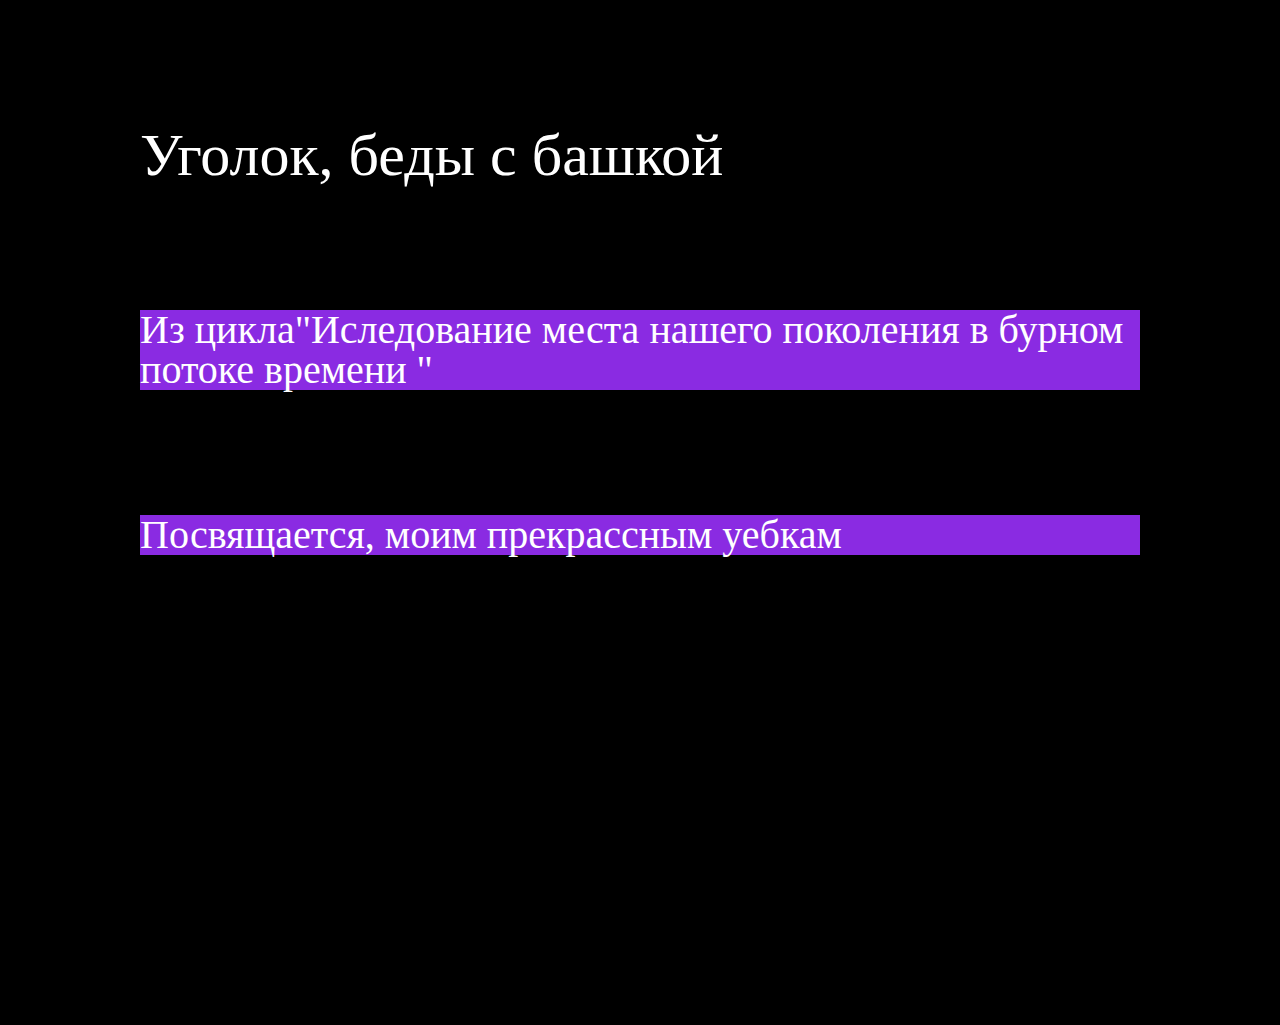
<file: index.html>
<!DOCTYPE html>
<html lang="ru">
	<head>
		<title>Хабб(V0.01 Мне было так лень придумывать оригинальное название )</title>
		<link rel="stylesheet" href="style.css" />
		<meta http-equiv="Content-type" content="text/html;charset=UTF-8" />
	</head>
<body>
<div class= "content">
	<div class="zagolovoc">
		<h1>Уголок, беды с башкой</h1> 
    </div>
	<div class="Proisvedenie-one">
		 <div class ="Proisvedenie-one_inst">
		        <a href="cycle.html">Из цикла"Иследование места нашего поколения в бурном потоке времени "</a>
		</div>
		<div  class ="Proisvedenie-one_inst">
 <a href="yebki.html"> Посвящается, моим прекрассным уебкам </a>
		</div>
	</div>
</div>

</body>
</html>
</file>
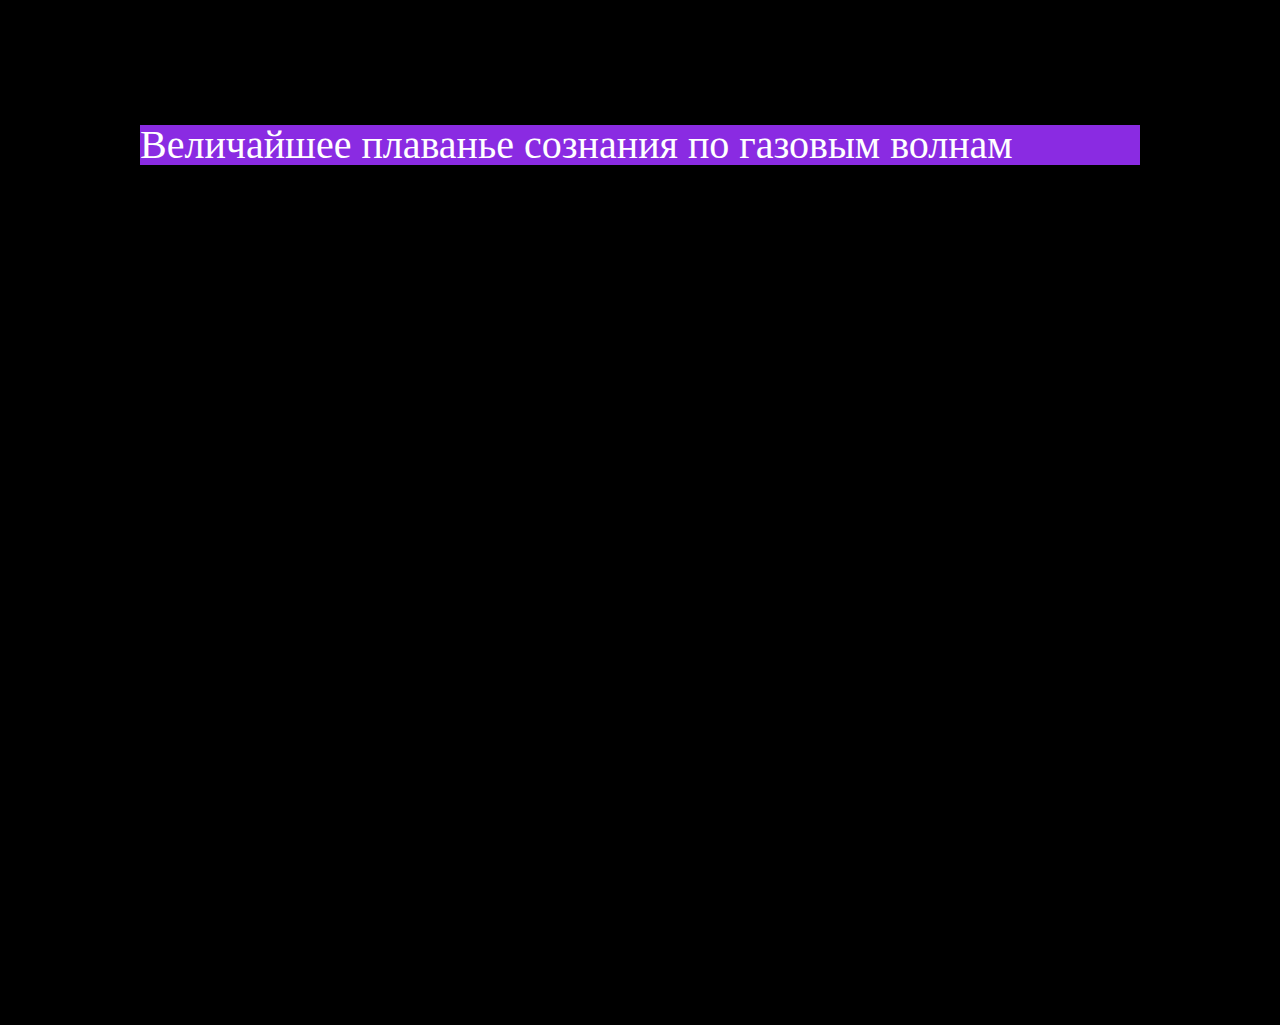
<file: cycle.html>
<!DOCTYPE html>
<html lang="ru">
	<head>
		<title>Хабб(V0.01 Мне было так лень придумывать оригинальное название )</title>
		<link rel="stylesheet" href="style.css" />
		<meta http-equiv="Content-type" content="text/html;charset=UTF-8" />
	</head>
    <body>
        <div class= "content">
            
<div class="Proisvedenie-one">
    <div class="Proisvedenie-one_inst">
    <p><a href="Rroisvedenie-one.html">Величайшее плаванье сознания по газовым волнам</a></p>
    </div>
</div>
    </div>
    <br>
   
    </body>
    </html>
</file>
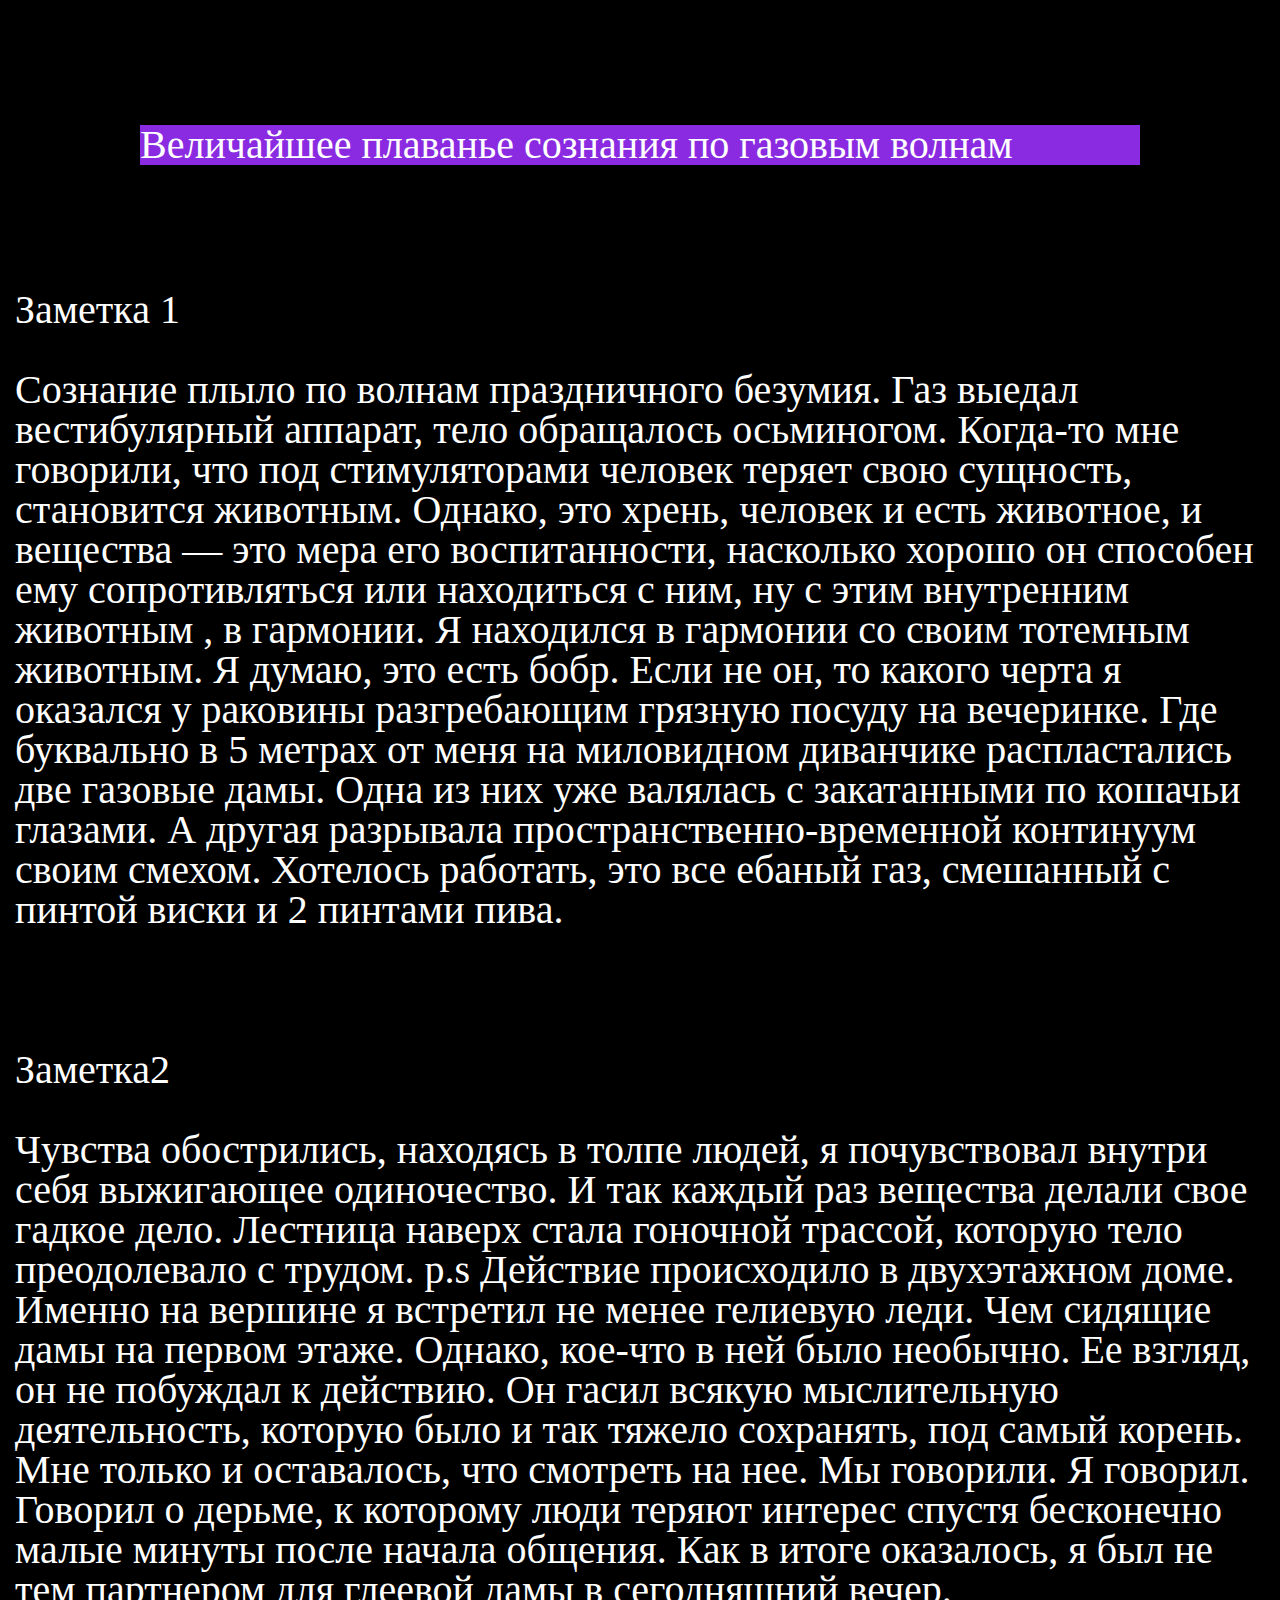
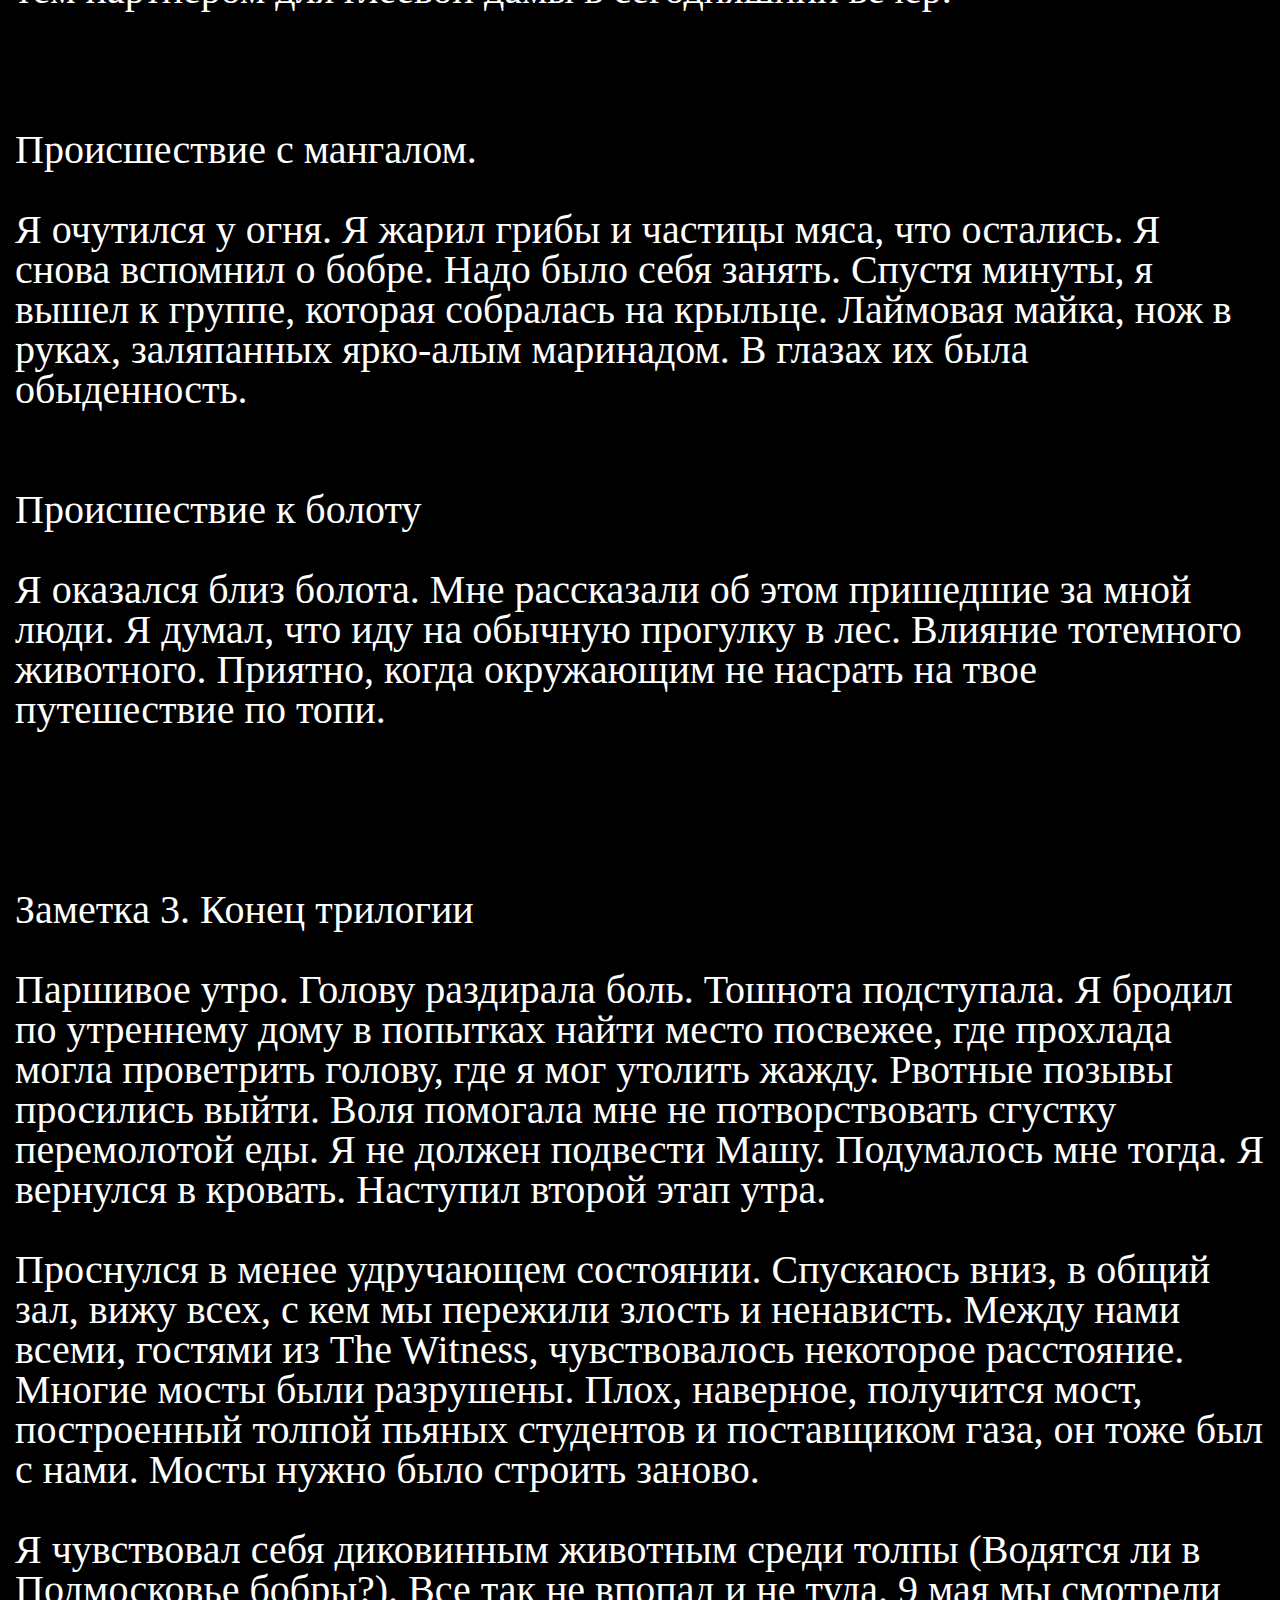
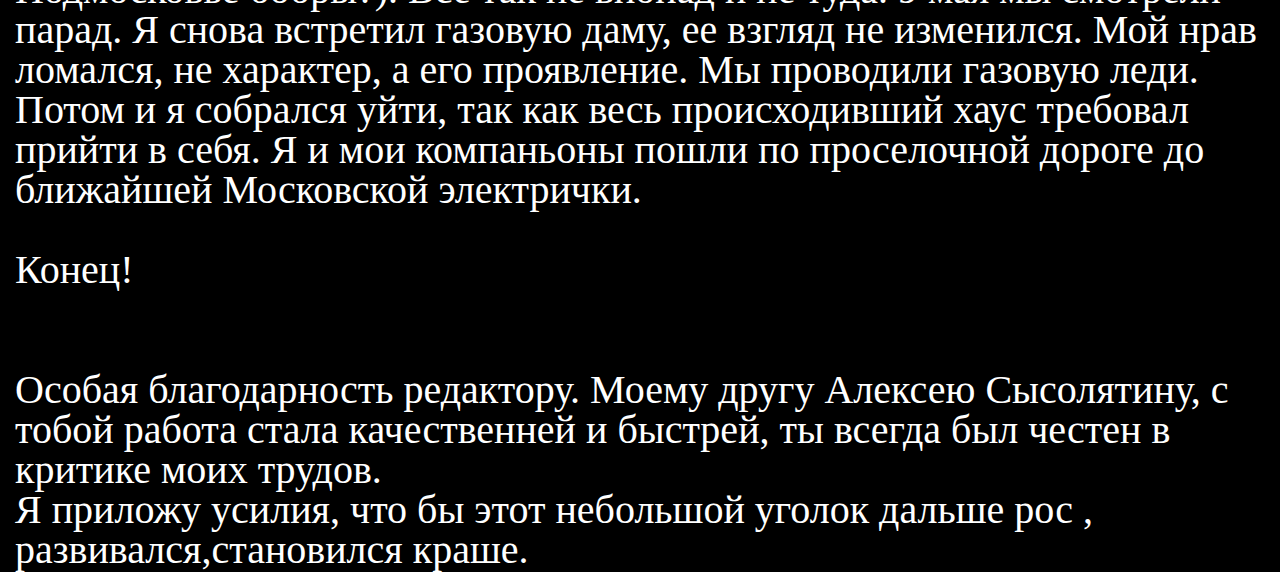
<file: Rroisvedenie-one.html>
<!DOCTYPE html>
<html lang="ru">
	<head>
		<title>Хабб(V0.01 Мне было так лень придумывать оригинальное название )</title>
		<link rel="stylesheet" href="style.css" />
		<meta http-equiv="Content-type" content="text/html;charset=UTF-8" />
	</head>
    <body>
        <div class= "content">
        
            <div class="Proisvedenie-one">
                <div   class=" Proisvedenie-one_inst" >
    <p>Величайшее плаванье сознания по газовым волнам</p>
                </div>
             <div>
                 <P>Заметка 1</P>
                 <br>
                 <p>
                    Сознание плыло по волнам праздничного безумия. Газ выедал вестибулярный аппарат, тело обращалось осьминогом. Когда-то мне говорили, что под стимуляторами человек теряет свою сущность, становится животным. Однако, это хрень, человек и есть животное, и вещества — это мера его воспитанности, насколько хорошо он способен ему сопротивляться или находиться с ним,  ну с этим внутренним животным , в гармонии. Я находился в гармонии со своим тотемным животным. Я думаю, это есть бобр. Если не он, то какого черта я оказался у раковины разгребающим грязную посуду на вечеринке. Где буквально в 5 метрах от меня на миловидном диванчике распластались две газовые дамы. Одна из них уже валялась с закатанными по кошачьи глазами. А другая разрывала пространственно-временной континуум своим смехом. Хотелось работать, это все ебаный газ, смешанный с пинтой виски и 2 пинтами пива. 
                 </p>
                 <br>
                 <br>
                 <br>
                 <p>Заметка2</p>
                 <br>
                <p>
                     Чувства обострились, находясь в толпе людей, я почувствовал внутри себя выжигающее одиночество. И так каждый раз вещества делали свое гадкое дело. Лестница наверх стала гоночной трассой, которую тело преодолевало с трудом. p.s Действие происходило в двухэтажном доме. Именно на вершине я встретил не менее гелиевую леди. Чем сидящие дамы на первом этаже. Однако, кое-что в ней было необычно. Ее взгляд, он не побуждал к действию. Он гасил всякую мыслительную деятельность, которую было и так тяжело сохранять, под самый корень. Мне только и оставалось, что смотреть на нее. Мы говорили. Я говорил. Говорил о дерьме, к которому люди теряют интерес спустя бесконечно малые минуты после начала общения. Как в итоге оказалось, я был не тем партнером для глеевой дамы в сегодняшний вечер.
                </p>
                <br>
                <br>
                <br>
                <p>Происшествие с мангалом.</p>
                <br>
                <p>
                    Я очутился у огня. Я жарил грибы и частицы мяса, что остались. Я снова вспомнил о бобре. Надо было себя занять. Спустя минуты, я вышел к группе, которая собралась на крыльце. Лаймовая майка, нож в руках, заляпанных ярко-алым маринадом. В глазах их была обыденность.
                </p>
                <br>
                <br>
                <p>Происшествие к болоту</p>
                <br>
                <p>
                    Я оказался близ болота. Мне рассказали об этом пришедшие за мной люди. Я думал, что иду на обычную прогулку в лес. Влияние тотемного животного. Приятно, когда окружающим не насрать на твое путешествие по топи.
                </p>
                <br>
                 <br>
                 <br>
                 <br>
                 <P>Заметка 3. Конец трилогии</P>
                 <br>
                 <p>Паршивое утро. Голову раздирала боль. Тошнота подступала. Я бродил по утреннему дому в попытках найти место посвежее, где прохлада могла проветрить голову, где я мог утолить жажду. Рвотные позывы просились выйти. Воля помогала мне не потворствовать сгустку перемолотой еды. Я не должен подвести Машу. Подумалось мне тогда. Я вернулся в кровать. Наступил второй этап утра.<br><br> Проснулся в менее удручающем состоянии. Спускаюсь вниз, в общий зал, вижу всех, с кем мы пережили злость и ненависть. Между нами всеми, гостями из The Witness, чувствовалось некоторое расстояние. Многие мосты были разрушены. Плох, наверное, получится мост, построенный толпой пьяных студентов и поставщиком газа, он тоже был с нами. Мосты нужно было строить заново.<br> <br>Я чувствовал себя диковинным животным среди толпы (Водятся ли в Подмосковье бобры?). Все так не впопад и не туда. 9 мая мы смотрели парад. Я снова встретил газовую даму, ее взгляд не изменился. Мой нрав ломался, не характер, а его проявление. Мы проводили газовую леди. Потом и я собрался уйти, так как весь происходивший хаус требовал прийти в себя. Я и мои компаньоны пошли по проселочной дороге до ближайшей Московской электрички.</p>
                 <br>
                 <p>Конец!</p>
                 <br>
                 <br>
                 <p>Особая благодарность редактору. Моему другу Алексею Сысолятину, с тобой работа стала качественней и быстрей, ты всегда был честен в критике моих трудов.<br> Я приложу усилия, что бы  этот небольшой уголок дальше рос , развивался,становился краше. </p>
             </div>
            </div>
    </div>


    </body>
    </html>
    <!-- 
    1)Разработать общий класс основных стилей 
    2)
    -->
</file>
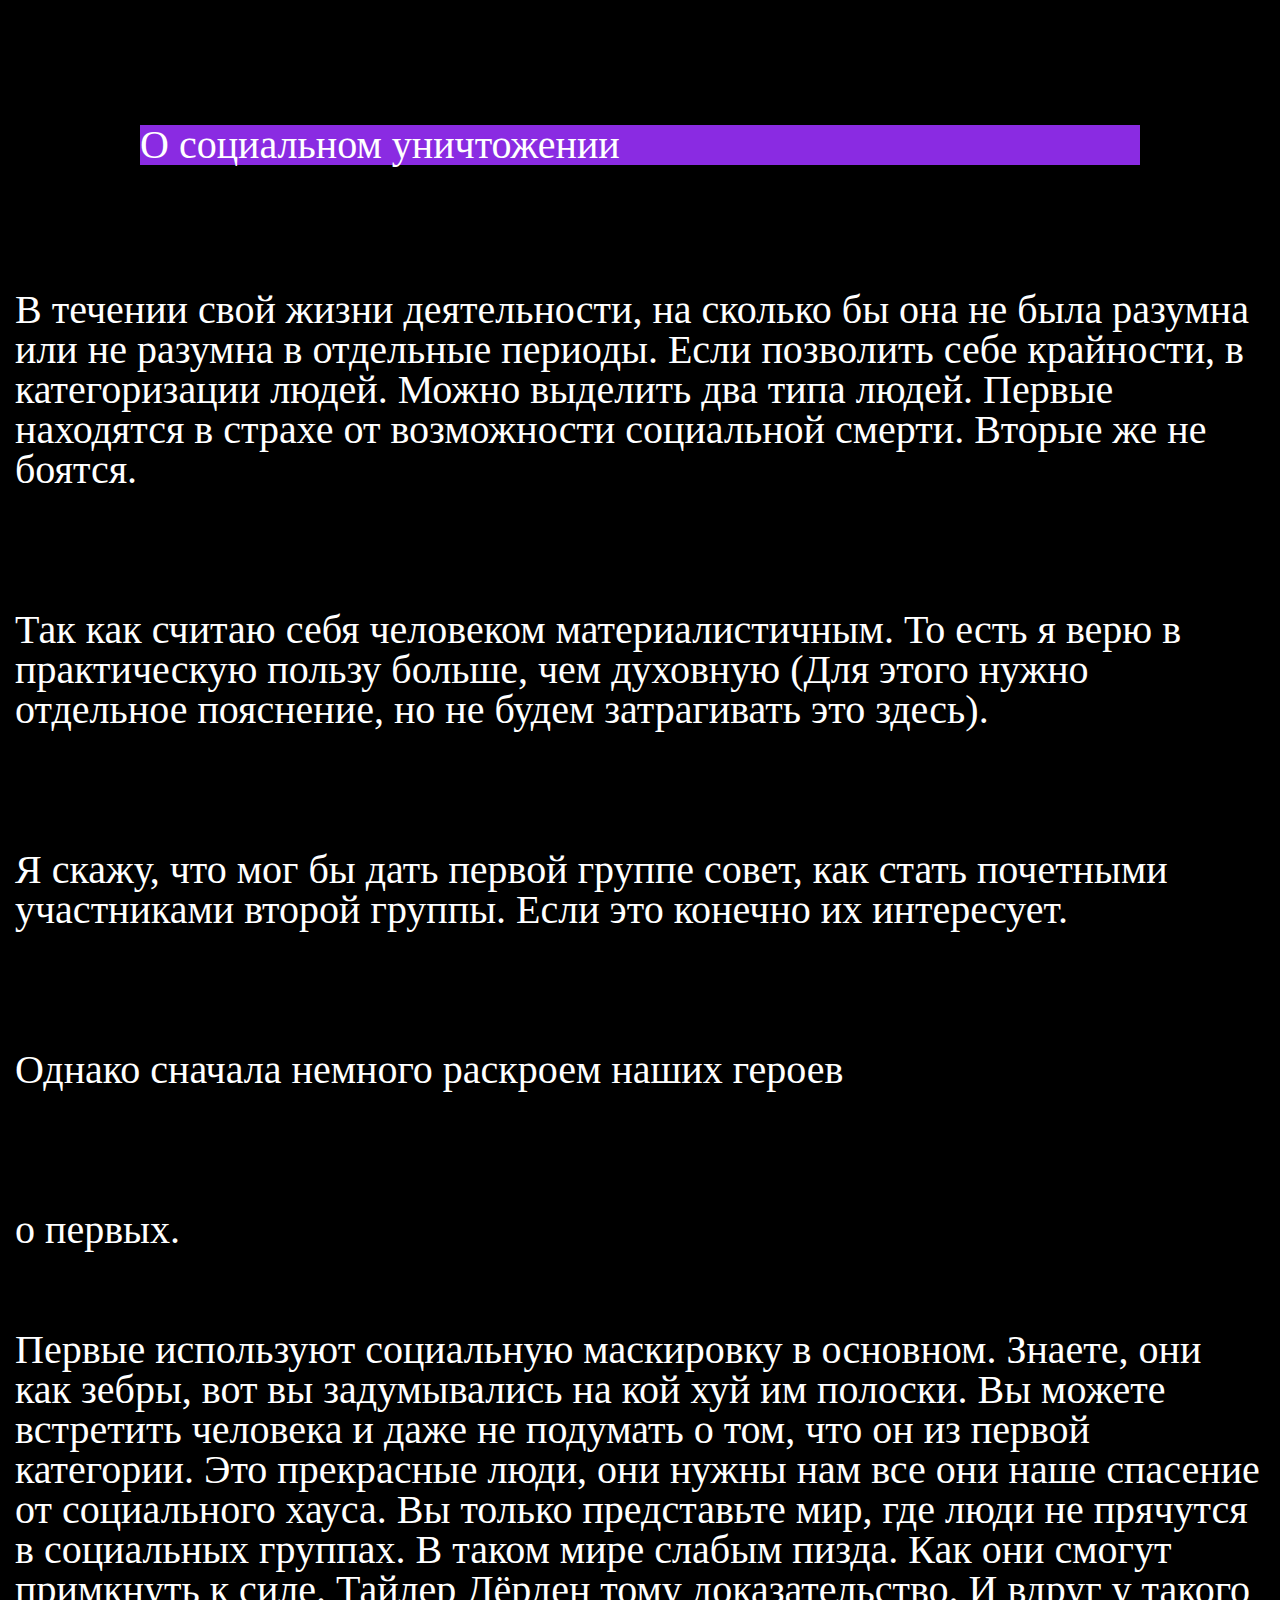
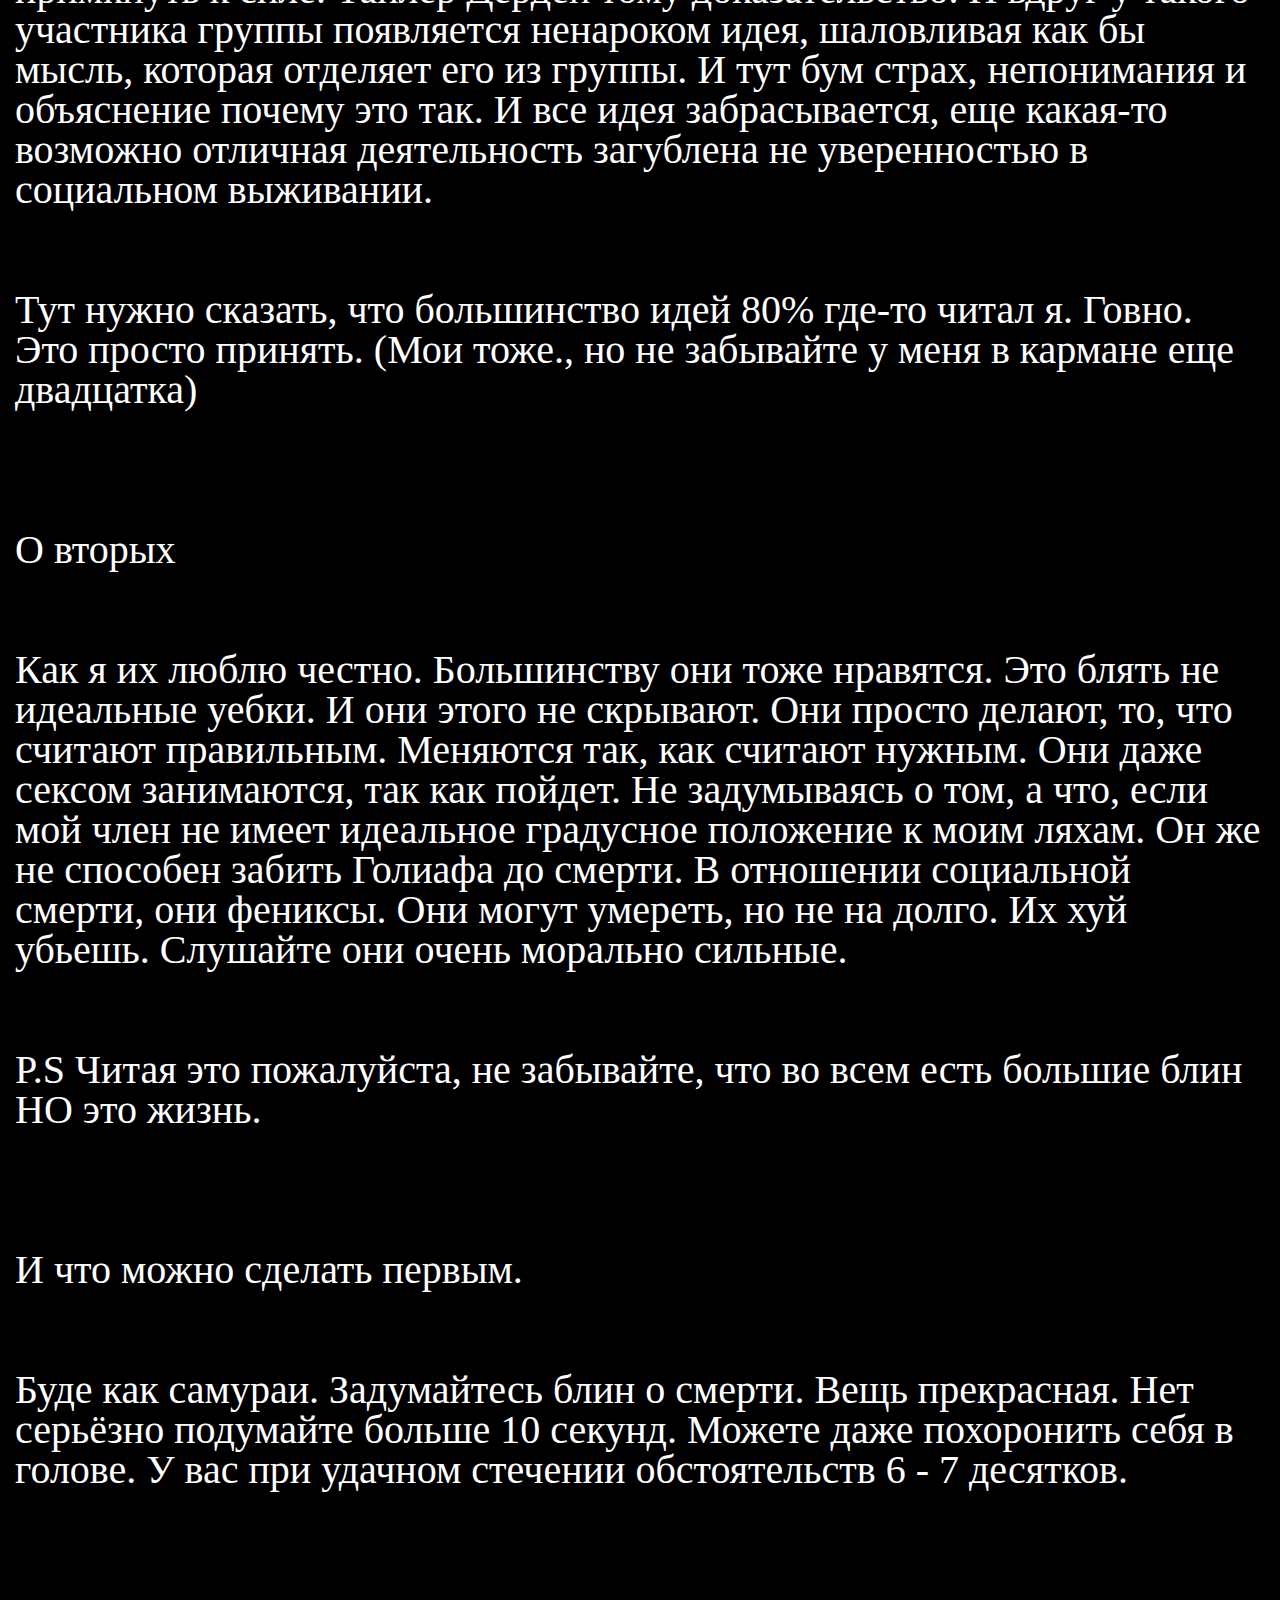
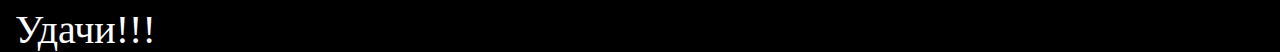
<file: sog-ded.html>
<!DOCTYPE html>
<html lang="ru">
	<head>
		<title>Хабб(V0.01 Мне было так лень придумывать оригинальное название )</title>
		<link rel="stylesheet" href="style.css" />
		<meta http-equiv="Content-type" content="text/html;charset=UTF-8" />
	</head>
    <body>
        <div class= "content">
        
            <div class="Proisvedenie-one">
                <div   class=" Proisvedenie-one_inst" >
    <p>О социальном уничтожении</p>
                </div>
                
               
<p>В течении свой жизни деятельности, на сколько бы она не была разумна или не разумна в отдельные периоды. Если позволить себе крайности, в категоризации людей. Можно выделить два типа людей. Первые находятся в страхе от возможности социальной смерти. Вторые же не боятся.</p>
<br>
<br>
<br>
<p>Так как считаю себя человеком материалистичным. То есть я верю в практическую пользу больше, чем духовную (Для этого нужно отдельное пояснение, но не будем затрагивать это здесь).</p>
<br>
<br>
<br>
<p>Я скажу, что мог бы дать первой группе совет, как стать почетными участниками второй группы. Если это конечно их интересует.</p>
<br>
<br>
<br>
<p>Однако сначала немного раскроем наших героев</p>
<br>
<br>
<br>
<p>о первых.</p>
<br>
<br>
 <p>Первые используют социальную маскировку в основном. Знаете, они как зебры, вот вы задумывались на кой хуй им полоски. Вы можете встретить человека и даже не подумать о том, что он из первой категории. 
    Это прекрасные люди, они нужны нам все они наше спасение от социального хауса. Вы только представьте мир, где люди не прячутся в социальных группах. В таком мире слабым пизда. Как они смогут примкнуть к силе. Тайлер Дёрден тому доказательство. И вдруг у такого участника группы появляется ненароком идея, шаловливая как бы мысль, которая отделяет его из группы. И тут бум страх, непонимания и объяснение почему это так. И все идея забрасывается, еще какая-то возможно отличная деятельность загублена не уверенностью в социальном выживании.
   </p>
   <br>
<br>
   <p> Тут нужно сказать, что большинство идей 80% где-то читал я. Говно. Это просто принять. (Мои тоже., но не забывайте у меня в кармане еще двадцатка)</p>
   <br>
   <br>
   <br>
<p>О вторых </p>
<br>
<br>
<p>Как я их люблю честно. Большинству они тоже нравятся. Это блять не идеальные уебки. И они этого не скрывают. Они просто делают, то, что считают правильным. Меняются так, как считают нужным. 
    Они даже сексом занимаются, так как пойдет. Не задумываясь о том, а что, если мой член не имеет идеальное градусное положение к моим ляхам. Он же не способен забить Голиафа до смерти.
    В отношении социальной смерти, они фениксы. Они могут умереть, но не на долго. Их хуй убьешь. Слушайте они очень морально сильные.</p>
    <br>
    <br>
<p>P.S Читая это пожалуйста, не забывайте, что во всем есть большие блин НО это жизнь.</p>
<br>
<br>
<br>
<p>И что можно сделать первым. </p>
<br>
<br>
<p>	Буде как самураи. Задумайтесь блин о смерти. Вещь прекрасная. Нет серьёзно подумайте больше 10 секунд. Можете даже похоронить себя в голове. У вас при удачном стечении обстоятельств 6 - 7 десятков.
</p>
<br>
<br>
<br>
<p>Удачи!!! </p>

            </body>
            </html>
</file>
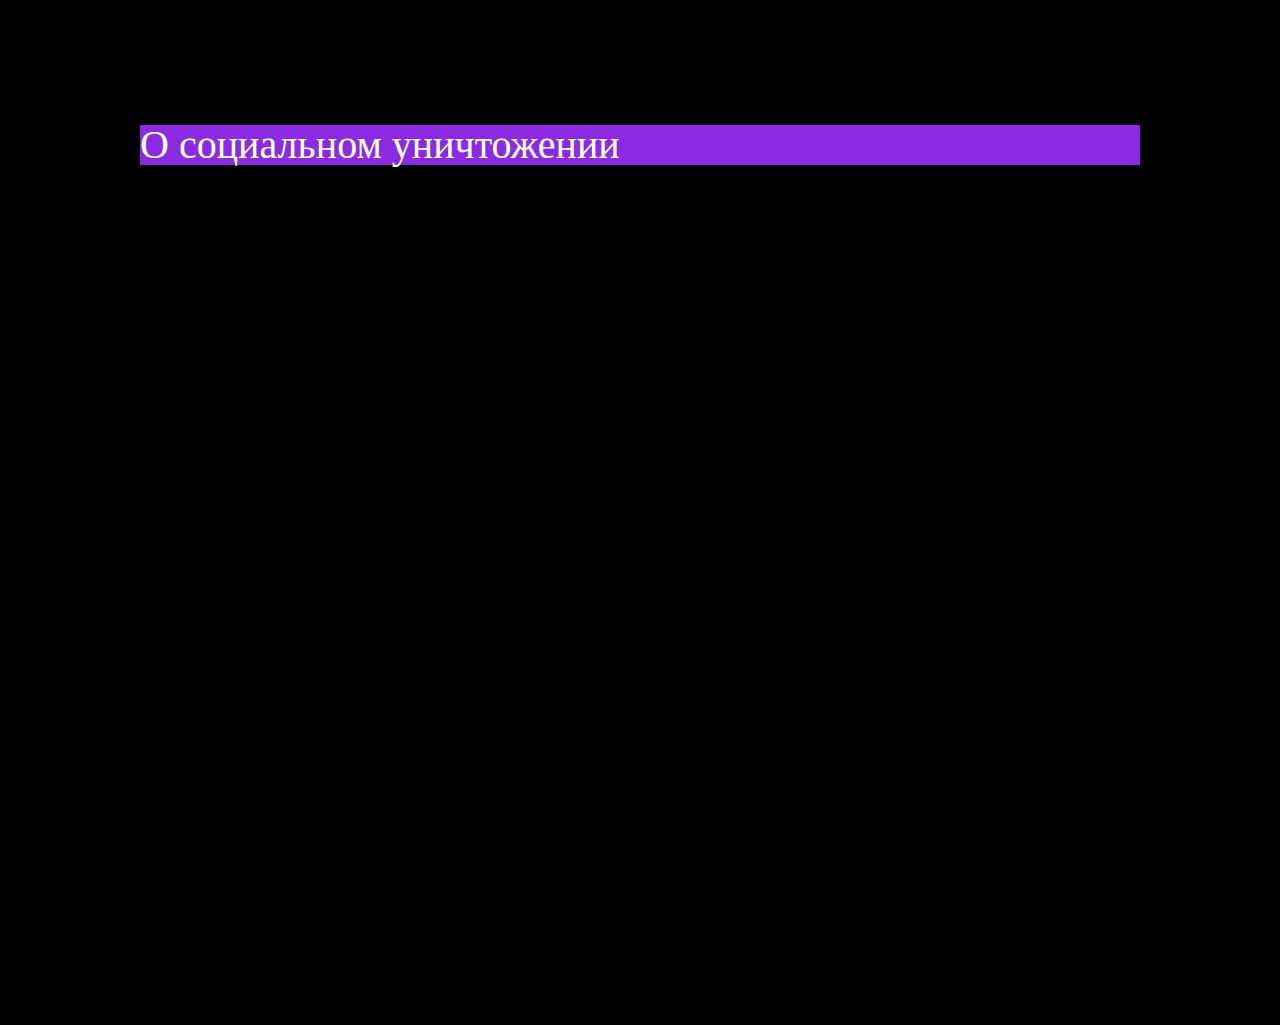
<file: yebki.html>
<!DOCTYPE html>
<html lang="ru">
	<head>
		<title>Хабб(V0.01 Мне было так лень придумывать оригинальное название )</title>
		<link rel="stylesheet" href="style.css" />
		<meta http-equiv="Content-type" content="text/html;charset=UTF-8" />
	</head>
<body>
<div class= "content">
	 
    
	<div class="Proisvedenie-one">
		 <div class ="Proisvedenie-one_inst">
		        <a href="sog-ded.html" >О социальном уничтожении</a>
         </div>
         </div>
</div>

</body>
</html>
</file>
<file: style.css>
@charset "UTF-8";
/*Обнуление*/
* {
  padding: 0;
  margin: 0;
  border: 0;
}

*, *:before, *:after {
  box-sizing: border-box;
}

:focus, :active {
  outline: none;
}

a:focus, a:active {
  outline: none;
}

nav, footer, header, aside {
  display: block;
}

html, body {
  height: 100%;
  width: 100%;
  font-size: 100%;
  line-height: 1;
  font-size: 14px;
  -ms-text-size-adjust: 100%;
  -moz-text-size-adjust: 100%;
  -webkit-text-size-adjust: 100%;
}

input, button, textarea {
  font-family: inherit;
}

input::-ms-clear {
  display: none;
}

button {
  cursor: pointer;
}

button::-moz-focus-inner {
  padding: 0;
  border: 0;
}

a, a:visited {
  text-decoration: none;
}

a:hover {
  text-decoration: none;
}

ul li {
  list-style: none;
}

img {
  vertical-align: top;
}

h1, h2, h3, h4, h5, h6 {
  font-size: inherit;
  font-weight: inherit;
}
body{
  background-color: black;
 color:white ;
}
.content{
  width: 100%;
  max-width: 1336px;
  padding: 0 15px;
  margin: 0 auto;
  
}
.Proisvedenie-one{
  font-size: 40px;
}

.Proisvedenie-one_inst {
  margin: 10%;
  background-color:blueviolet ;
}
a {
color: white;

}

.zagolovoc{
  margin: 10%;
  font-size: 60px;
}
</file>
